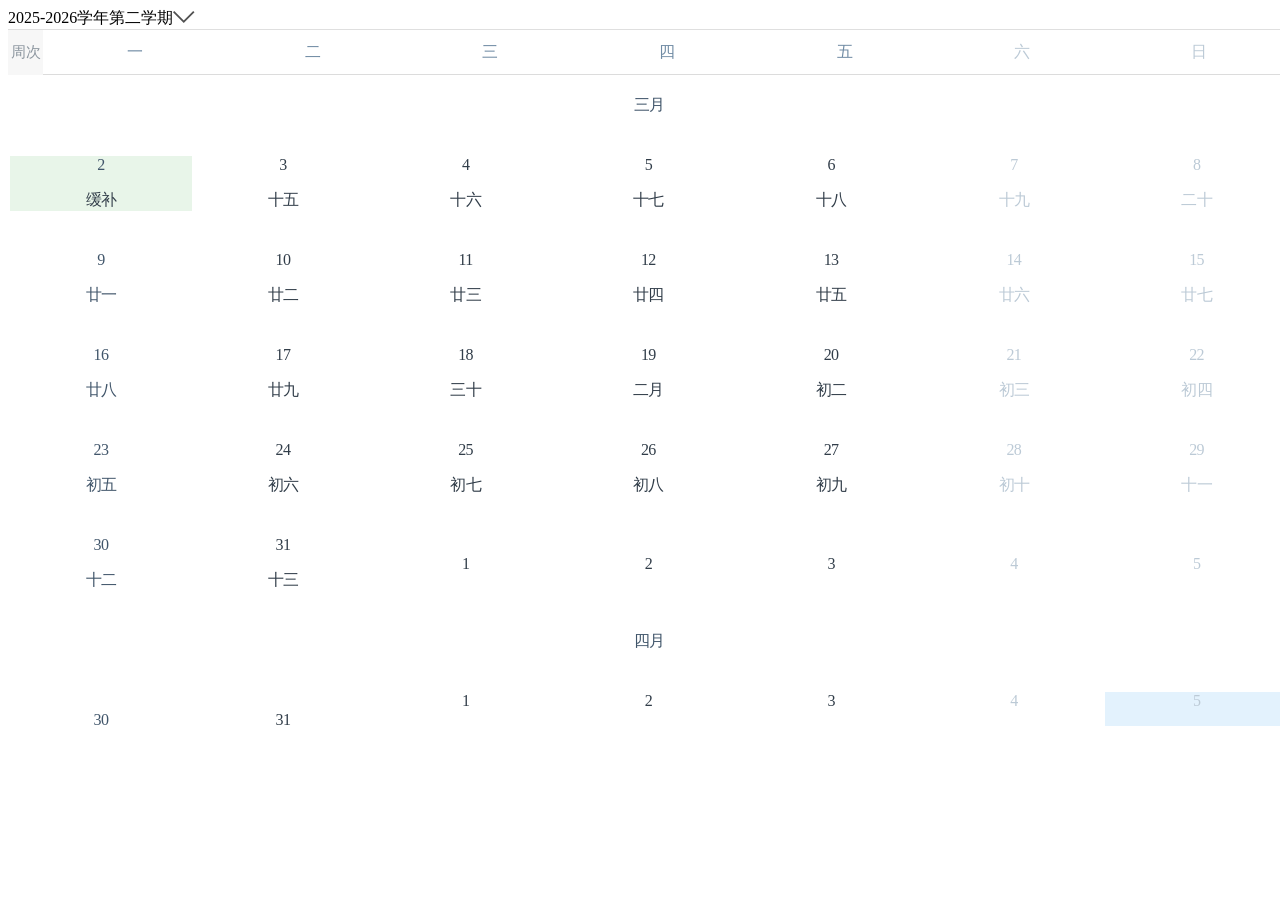
<file: data/归档/期初/校历_decoded.html>
<!DOCTYPE html><html lang="zh"><head><meta http-equiv="Content-Type" content="text/html; charset=UTF-8"><meta http-equiv="X-UA-Compatible" content="IE�ge,chrome=1">

<title>校历</title><meta name="apple-mobile-web-app-capable" content="yes"><meta name="apple-mobile-web-app-status-bar-style" content="black"><meta name="format-detection" content="telephone=no"><meta id="viewport" name="viewport" content="width�vice-width,initial-scale=1,minimum-scale=1,maximum-scale=1,user-scalable=no"><meta name="applicable-device" content="mobile"><link href="https://webvpn.chzu.edu.cn/https/webvpndd02b0485f0a464942d1fc45134ac45b77f7686570cca3a9562f40a1f54cd737/schcalendar/app.0a745447ad5a9a2a3095efedca60783d.css" rel="stylesheet"></head><body><div id="root"><div data-reactroot="" style="height: 100%;"><div class="transitionWrapper"><div style="position: absolute; width: 100%; height: 100%;"><div><div><div></div><div></div><div class="header_fixed"><!-- react-text: 1134 -->2025-2026学年第二学期<!-- /react-text --><span><img src="[data-uri]" class="header_img"></span></div><table cellspacing="0" cellpadding="0" style="width: 100%; border-top: 1px solid rgb(223, 223, 223);"><tbody><tr style="font-family: HelveticaNeueDeskInterface-Regular; font-size: 0.82em; color: rgb(80, 80, 80); text-align: center; background-color: rgb(255, 255, 255);"><td style="height: 45px; width: 42px; font-size: 15px; background-color: rgb(247, 247, 247); color: rgb(139, 149, 158);">周次</td><td style="border-width: 0px 0px 1px; border-style: none none solid; border-color: currentcolor currentcolor rgb(220, 220, 220); border-image: initial; color: rgb(112, 139, 164); font-size: 16px; width: 5px;"></td><td style="border-width: 0px 0px 1px; border-style: none none solid; border-color: currentcolor currentcolor rgb(220, 220, 220); border-image: initial; width: 14.5714em; color: rgb(112, 139, 164); font-size: 16px;">一</td><td style="border-width: 0px 0px 1px; border-style: none none solid; border-color: currentcolor currentcolor rgb(220, 220, 220); border-image: initial; width: 14.5714em; color: rgb(112, 139, 164); font-size: 16px;">二</td><td style="border-width: 0px 0px 1px; border-style: none none solid; border-color: currentcolor currentcolor rgb(220, 220, 220); border-image: initial; width: 14.5714em; color: rgb(112, 139, 164); font-size: 16px;">三</td><td style="border-width: 0px 0px 1px; border-style: none none solid; border-color: currentcolor currentcolor rgb(220, 220, 220); border-image: initial; width: 14.5714em; color: rgb(112, 139, 164); font-size: 16px;">四</td><td style="border-width: 0px 0px 1px; border-style: none none solid; border-color: currentcolor currentcolor rgb(220, 220, 220); border-image: initial; width: 14.5714em; color: rgb(112, 139, 164); font-size: 16px;">五</td><td style="border-width: 0px 0px 1px; border-style: none none solid; border-color: currentcolor currentcolor rgb(220, 220, 220); border-image: initial; width: 14.5714em; color: rgb(188, 202, 214); font-size: 16px;">六</td><td style="border-width: 0px 0px 1px; border-style: none none solid; border-color: currentcolor currentcolor rgb(220, 220, 220); border-image: initial; width: 14.5714em; color: rgb(188, 202, 214); font-size: 16px;">日</td></tr></tbody></table><div style="overflow-x: hidden;"><div class="react-swipeable-view-container" style="flex-direction: row; transition: all; direction: ltr; display: flex; will-change: transform; transform: translate(0%, 0px);"><div aria-hidden="false" data-swipeable="true" style="width: 100%; flex-shrink: 0; overflow: auto;"><div id="scrolldiv" style="height: 651px; overflow: auto;"><table cellspacing="0" cellpadding="0" style="width: 100%;"><tbody><tr style="font-family: HelveticaNeueDeskInterface-Regular; font-size: 16px; color: rgb(80, 80, 80); letter-spacing: -0.68px; text-align: center; border-collapse: separate; border-spacing: 10px;"><td class="nomal_week"><span></span></td><td style="width: 3px; border-width: 0px 0px 1px; border-style: none; border-color: currentcolor currentcolor rgb(220, 220, 220); border-image: initial; color: rgb(112, 139, 164); font-size: 16px; background-color: rgb(255, 255, 255); padding: 4px 0px;"></td><td colspan="7" class="sizeBig" style="width: 14.449em; position: relative; color: rgb(64, 85, 106); border-bottom-style: none; padding: 4px 0px; background: rgb(255, 255, 255);"><div class="classtd" style="background: rgb(255, 255, 255);"><p class="">三月</p><p class="dp2"></p></div></td><!-- react-text: 1164 --><!-- /react-text --><!-- react-text: 1165 --><!-- /react-text --><!-- react-text: 1166 --><!-- /react-text --><!-- react-text: 1167 --><!-- /react-text --><!-- react-text: 1168 --><!-- /react-text --><!-- react-text: 1169 --><!-- /react-text --></tr><tr style="font-family: HelveticaNeueDeskInterface-Regular; font-size: 16px; color: rgb(80, 80, 80); letter-spacing: -0.68px; text-align: center; border-collapse: separate; border-spacing: 10px;"><td class="nomal_week"><span></span></td><td style="width: 3px; border-width: 0px 0px 1px; border-style: none; border-color: currentcolor currentcolor rgb(220, 220, 220); border-image: initial; color: rgb(112, 139, 164); font-size: 16px; background-color: rgb(255, 255, 255); padding: 4px 0px;"></td><td colspan="0" class="sizeSmill" style="width: 14.449em; position: relative; color: rgb(64, 85, 106); border-bottom-style: none; padding: 4px 0px; background: rgb(255, 255, 255);"><div class="colm" style="background: rgb(232, 245, 233);"><p class="dp1">2</p><p class="dp2" style="color: rgb(49, 61, 73);">缓补</p></div></td><td style="width: 14.5714em; border-bottom-style: none; background: rgb(255, 255, 255); padding: 4px 0px; position: relative; color: rgb(49, 61, 73);"><div class="classtd" style="background: rgb(255, 255, 255);"><p class="dp1">3</p><p class="dp2">十五</p></div></td><td style="width: 14.5714em; padding: 4px 0px; position: relative; background: rgb(255, 255, 255); color: rgb(49, 61, 73);"><div class="classtd" style="background: rgb(255, 255, 255);"><p class="dp1">4</p><p class="dp2">十六</p></div></td><td style="width: 14.5714em; padding: 4px 0px; position: relative; background: rgb(255, 255, 255); color: rgb(49, 61, 73);"><div class="classtd" style="background: rgb(255, 255, 255);"><p class="dp1">5</p><p class="dp2">十七</p></div></td><td style="width: 14.5714em; padding: 4px 0px; position: relative; background: rgb(255, 255, 255); color: rgb(49, 61, 73);"><div class="classtd" style="background: rgb(255, 255, 255);"><p class="dp1">6</p><p class="dp2">十八</p></div></td><td style="width: 14.5714em; padding: 4px 0px; position: relative; background: rgb(255, 255, 255); color: rgb(188, 202, 214);"><div class="classtd" style="background: rgb(255, 255, 255);"><p class="dp1">7</p><p class="dp2">十九</p></div></td><td style="width: 14.5714em; padding: 4px 0px; position: relative; background: rgb(255, 255, 255); color: rgb(188, 202, 214);"><div class="classtd" style="background: rgb(255, 255, 255);"><p class="dp1">8</p><p class="dp2">二十</p></div></td></tr><tr style="font-family: HelveticaNeueDeskInterface-Regular; font-size: 16px; color: rgb(80, 80, 80); letter-spacing: -0.68px; text-align: center; border-collapse: separate; border-spacing: 10px;"><td class="nomal_week"><span></span></td><td style="width: 3px; border-width: 0px 0px 1px; border-style: none; border-color: currentcolor currentcolor rgb(220, 220, 220); border-image: initial; color: rgb(112, 139, 164); font-size: 16px; background-color: rgb(255, 255, 255); padding: 4px 0px;"></td><td colspan="0" class="sizeSmill" style="width: 14.449em; position: relative; color: rgb(64, 85, 106); border-bottom-style: none; padding: 4px 0px; background: rgb(255, 255, 255);"><div class="classtd" style="background: rgb(255, 255, 255);"><p class="dp1">9</p><p class="dp2">廿一</p></div></td><td style="width: 14.5714em; border-bottom-style: none; background: rgb(255, 255, 255); padding: 4px 0px; position: relative; color: rgb(49, 61, 73);"><div class="classtd" style="background: rgb(255, 255, 255);"><p class="dp1">10</p><p class="dp2">廿二</p></div></td><td style="width: 14.5714em; padding: 4px 0px; position: relative; background: rgb(255, 255, 255); color: rgb(49, 61, 73);"><div class="classtd" style="background: rgb(255, 255, 255);"><p class="dp1">11</p><p class="dp2">廿三</p></div></td><td style="width: 14.5714em; padding: 4px 0px; position: relative; background: rgb(255, 255, 255); color: rgb(49, 61, 73);"><div class="classtd" style="background: rgb(255, 255, 255);"><p class="dp1">12</p><p class="dp2">廿四</p></div></td><td style="width: 14.5714em; padding: 4px 0px; position: relative; background: rgb(255, 255, 255); color: rgb(49, 61, 73);"><div class="classtd" style="background: rgb(255, 255, 255);"><p class="dp1">13</p><p class="dp2">廿五</p></div></td><td style="width: 14.5714em; padding: 4px 0px; position: relative; background: rgb(255, 255, 255); color: rgb(188, 202, 214);"><div class="classtd" style="background: rgb(255, 255, 255);"><p class="dp1">14</p><p class="dp2">廿六</p></div></td><td style="width: 14.5714em; padding: 4px 0px; position: relative; background: rgb(255, 255, 255); color: rgb(188, 202, 214);"><div class="classtd" style="background: rgb(255, 255, 255);"><p class="dp1">15</p><p class="dp2">廿七</p></div></td></tr><tr style="font-family: HelveticaNeueDeskInterface-Regular; font-size: 16px; color: rgb(80, 80, 80); letter-spacing: -0.68px; text-align: center; border-collapse: separate; border-spacing: 10px;"><td class="nomal_week"><span></span></td><td style="width: 3px; border-width: 0px 0px 1px; border-style: none; border-color: currentcolor currentcolor rgb(220, 220, 220); border-image: initial; color: rgb(112, 139, 164); font-size: 16px; background-color: rgb(255, 255, 255); padding: 4px 0px;"></td><td colspan="0" class="sizeSmill" style="width: 14.449em; position: relative; color: rgb(64, 85, 106); border-bottom-style: none; padding: 4px 0px; background: rgb(255, 255, 255);"><div class="classtd" style="background: rgb(255, 255, 255);"><p class="dp1">16</p><p class="dp2">廿八</p></div></td><td style="width: 14.5714em; border-bottom-style: none; background: rgb(255, 255, 255); padding: 4px 0px; position: relative; color: rgb(49, 61, 73);"><div class="classtd" style="background: rgb(255, 255, 255);"><p class="dp1">17</p><p class="dp2">廿九</p></div></td><td style="width: 14.5714em; padding: 4px 0px; position: relative; background: rgb(255, 255, 255); color: rgb(49, 61, 73);"><div class="classtd" style="background: rgb(255, 255, 255);"><p class="dp1">18</p><p class="dp2">三十</p></div></td><td style="width: 14.5714em; padding: 4px 0px; position: relative; background: rgb(255, 255, 255); color: rgb(49, 61, 73);"><div class="classtd" style="background: rgb(255, 255, 255);"><p class="dp1">19</p><p class="dp2">二月</p></div></td><td style="width: 14.5714em; padding: 4px 0px; position: relative; background: rgb(255, 255, 255); color: rgb(49, 61, 73);"><div class="classtd" style="background: rgb(255, 255, 255);"><p class="dp1">20</p><p class="dp2">初二</p></div></td><td style="width: 14.5714em; padding: 4px 0px; position: relative; background: rgb(255, 255, 255); color: rgb(188, 202, 214);"><div class="classtd" style="background: rgb(255, 255, 255);"><p class="dp1">21</p><p class="dp2">初三</p></div></td><td style="width: 14.5714em; padding: 4px 0px; position: relative; background: rgb(255, 255, 255); color: rgb(188, 202, 214);"><div class="classtd" style="background: rgb(255, 255, 255);"><p class="dp1">22</p><p class="dp2">初四</p></div></td></tr><tr style="font-family: HelveticaNeueDeskInterface-Regular; font-size: 16px; color: rgb(80, 80, 80); letter-spacing: -0.68px; text-align: center; border-collapse: separate; border-spacing: 10px;"><td class="nomal_week"><span></span></td><td style="width: 3px; border-width: 0px 0px 1px; border-style: none; border-color: currentcolor currentcolor rgb(220, 220, 220); border-image: initial; color: rgb(112, 139, 164); font-size: 16px; background-color: rgb(255, 255, 255); padding: 4px 0px;"></td><td colspan="0" class="sizeSmill" style="width: 14.449em; position: relative; color: rgb(64, 85, 106); border-bottom-style: none; padding: 4px 0px; background: rgb(255, 255, 255);"><div class="classtd" style="background: rgb(255, 255, 255);"><p class="dp1">23</p><p class="dp2">初五</p></div></td><td style="width: 14.5714em; border-bottom-style: none; background: rgb(255, 255, 255); padding: 4px 0px; position: relative; color: rgb(49, 61, 73);"><div class="classtd" style="background: rgb(255, 255, 255);"><p class="dp1">24</p><p class="dp2">初六</p></div></td><td style="width: 14.5714em; padding: 4px 0px; position: relative; background: rgb(255, 255, 255); color: rgb(49, 61, 73);"><div class="classtd" style="background: rgb(255, 255, 255);"><p class="dp1">25</p><p class="dp2">初七</p></div></td><td style="width: 14.5714em; padding: 4px 0px; position: relative; background: rgb(255, 255, 255); color: rgb(49, 61, 73);"><div class="classtd" style="background: rgb(255, 255, 255);"><p class="dp1">26</p><p class="dp2">初八</p></div></td><td style="width: 14.5714em; padding: 4px 0px; position: relative; background: rgb(255, 255, 255); color: rgb(49, 61, 73);"><div class="classtd" style="background: rgb(255, 255, 255);"><p class="dp1">27</p><p class="dp2">初九</p></div></td><td style="width: 14.5714em; padding: 4px 0px; position: relative; background: rgb(255, 255, 255); color: rgb(188, 202, 214);"><div class="classtd" style="background: rgb(255, 255, 255);"><p class="dp1">28</p><p class="dp2">初十</p></div></td><td style="width: 14.5714em; padding: 4px 0px; position: relative; background: rgb(255, 255, 255); color: rgb(188, 202, 214);"><div class="classtd" style="background: rgb(255, 255, 255);"><p class="dp1">29</p><p class="dp2">十一</p></div></td></tr><tr style="font-family: HelveticaNeueDeskInterface-Regular; font-size: 16px; color: rgb(80, 80, 80); letter-spacing: -0.68px; text-align: center; border-collapse: separate; border-spacing: 10px;"><td class="nomal_week"><span></span></td><td style="width: 3px; border-width: 0px 0px 1px; border-style: none; border-color: currentcolor currentcolor rgb(220, 220, 220); border-image: initial; color: rgb(112, 139, 164); font-size: 16px; background-color: rgb(255, 255, 255); padding: 4px 0px;"></td><td colspan="0" class="sizeSmill" style="width: 14.449em; position: relative; color: rgb(64, 85, 106); border-bottom-style: none; padding: 4px 0px; background: rgb(255, 255, 255);"><div class="classtd" style="background: rgb(255, 255, 255);"><p class="dp1">30</p><p class="dp2">十二</p></div></td><td style="width: 14.5714em; border-bottom-style: none; background: rgb(255, 255, 255); padding: 4px 0px; position: relative; color: rgb(49, 61, 73);"><div class="classtd" style="background: rgb(255, 255, 255);"><p class="dp1">31</p><p class="dp2">十三</p></div></td><td style="width: 14.5714em; padding: 4px 0px; position: relative; background: rgb(255, 255, 255); color: rgb(49, 61, 73);"><div class="colm_1" style="background: rgb(255, 255, 255);"><p class="dp1">1</p><p class="dp2"></p></div></td><td style="width: 14.5714em; padding: 4px 0px; position: relative; background: rgb(255, 255, 255); color: rgb(49, 61, 73);"><div class="colm_1" style="background: rgb(255, 255, 255);"><p class="dp1">2</p><p class="dp2"></p></div></td><td style="width: 14.5714em; padding: 4px 0px; position: relative; background: rgb(255, 255, 255); color: rgb(49, 61, 73);"><div class="colm_1" style="background: rgb(255, 255, 255);"><p class="dp1">3</p><p class="dp2"></p></div></td><td style="width: 14.5714em; padding: 4px 0px; position: relative; background: rgb(255, 255, 255); color: rgb(188, 202, 214);"><div class="colm_1" style="background: rgb(255, 255, 255);"><p class="dp1">4</p><p class="dp2"></p></div></td><td style="width: 14.5714em; padding: 4px 0px; position: relative; background: rgb(255, 255, 255); color: rgb(188, 202, 214);"><div class="colm_1" style="background: rgb(255, 255, 255);"><p class="dp1">5</p><p class="dp2"></p></div></td></tr></tbody></table><table cellspacing="0" cellpadding="0" style="width: 100%;"><tbody><tr style="font-family: HelveticaNeueDeskInterface-Regular; font-size: 16px; color: rgb(80, 80, 80); letter-spacing: -0.68px; text-align: center; border-collapse: separate; border-spacing: 10px;"><td class="nomal_week"><span></span></td><td style="width: 3px; border-width: 0px 0px 1px; border-style: none; border-color: currentcolor currentcolor rgb(220, 220, 220); border-image: initial; color: rgb(112, 139, 164); font-size: 16px; background-color: rgb(255, 255, 255); padding: 4px 0px;"></td><td colspan="7" class="sizeBig" style="width: 14.449em; position: relative; color: rgb(64, 85, 106); border-bottom-style: none; padding: 4px 0px; background: rgb(255, 255, 255);"><div class="classtd" style="background: rgb(255, 255, 255);"><p class="">四月</p><p class="dp2"></p></div></td><!-- react-text: 1340 --><!-- /react-text --><!-- react-text: 1341 --><!-- /react-text --><!-- react-text: 1342 --><!-- /react-text --><!-- react-text: 1343 --><!-- /react-text --><!-- react-text: 1344 --><!-- /react-text --><!-- react-text: 1345 --><!-- /react-text --></tr><tr style="font-family: HelveticaNeueDeskInterface-Regular; font-size: 16px; color: rgb(80, 80, 80); letter-spacing: -0.68px; text-align: center; border-collapse: separate; border-spacing: 10px;"><td class="nomal_week"><span></span></td><td style="width: 3px; border-width: 0px 0px 1px; border-style: none; border-color: currentcolor currentcolor rgb(220, 220, 220); border-image: initial; color: rgb(112, 139, 164); font-size: 16px; background-color: rgb(255, 255, 255); padding: 4px 0px;"></td><td colspan="0" class="sizeSmill" style="width: 14.449em; position: relative; color: rgb(64, 85, 106); border-bottom-style: none; padding: 4px 0px; background: rgb(255, 255, 255);"><div class="colm_1" style="background: rgb(255, 255, 255);"><p class="dp1">30</p><p class="dp2"></p></div></td><td style="width: 14.5714em; border-bottom-style: none; background: rgb(255, 255, 255); padding: 4px 0px; position: relative; color: rgb(49, 61, 73);"><div class="colm_1" style="background: rgb(255, 255, 255);"><p class="dp1">31</p><p class="dp2"></p></div></td><td style="width: 14.5714em; padding: 4px 0px; position: relative; background: rgb(255, 255, 255); color: rgb(49, 61, 73);"><div class="classtd" style="background: rgb(255, 255, 255);"><p class="dp1">1</p><p class="dp2">十四</p></div></td><td style="width: 14.5714em; padding: 4px 0px; position: relative; background: rgb(255, 255, 255); color: rgb(49, 61, 73);"><div class="classtd" style="background: rgb(255, 255, 255);"><p class="dp1">2</p><p class="dp2">十五</p></div></td><td style="width: 14.5714em; padding: 4px 0px; position: relative; background: rgb(255, 255, 255); color: rgb(49, 61, 73);"><div class="classtd" style="background: rgb(255, 255, 255);"><p class="dp1">3</p><p class="dp2">十六</p></div></td><td style="width: 14.5714em; padding: 4px 0px; position: relative; background: rgb(255, 255, 255); color: rgb(188, 202, 214);"><div class="classtd" style="background: rgb(255, 255, 255);"><p class="dp1">4</p><p class="dp2">十七</p></div></td><td style="width: 14.5714em; padding: 4px 0px; position: relative; background: rgb(255, 255, 255); color: rgb(188, 202, 214);"><div class="colm" style="background: rgb(227, 242, 253);"><p class="dp1">5</p><p class="dp2" style="color: rgb(49, 61, 73);">清明</p></div></td></tr><tr style="font-family: HelveticaNeueDeskInterface-Regular; font-size: 16px; color: rgb(80, 80, 80); letter-spacing: -0.68px; text-align: center; border-collapse: separate; border-spacing: 10px;"><td class="nomal_week"><span></span></td><td style="width: 3px; border-width: 0px 0px 1px; border-style: none; border-color: currentcolor currentcolor rgb(220, 220, 220); border-image: initial; color: rgb(112, 139, 164); font-size: 16px; background-color: rgb(255, 255, 255); padding: 4px 0px;"></td><td colspan="0" class="sizeSmill" style="width: 14.449em; position: relative; color: rgb(64, 85, 106); border-bottom-style: none; padding: 4px 0px; background: rgb(255, 255, 255);"><div class="classtd" style="background: rgb(255, 255, 255);"><p class="dp1">6</p><p class="dp2">十九</p></div></td><td style="width: 14.5714em; border-bottom-style: none; background: rgb(255, 255, 255); padding: 4px 0px; position: relative; color: rgb(49, 61, 73);"><div class="classtd" style="background: rgb(255, 255, 255);"><p class="dp1">7</p><p class="dp2">二十</p></div></td><td style="width: 14.5714em; padding: 4px 0px; position: relative; background: rgb(255, 255, 255); color: rgb(49, 61, 73);"><div class="classtd" style="background: rgb(255, 255, 255);"><p class="dp1">8</p><p class="dp2">廿一</p></div></td><td style="width: 14.5714em; padding: 4px 0px; position: relative; background: rgb(255, 255, 255); color: rgb(49, 61, 73);"><div class="classtd" style="background: rgb(255, 255, 255);"><p class="dp1">9</p><p class="dp2">廿二</p></div></td><td style="width: 14.5714em; padding: 4px 0px; position: relative; background: rgb(255, 255, 255); color: rgb(49, 61, 73);"><div class="classtd" style="background: rgb(255, 255, 255);"><p class="dp1">10</p><p class="dp2">廿三</p></div></td><td style="width: 14.5714em; padding: 4px 0px; position: relative; background: rgb(255, 255, 255); color: rgb(188, 202, 214);"><div class="classtd" style="background: rgb(255, 255, 255);"><p class="dp1">11</p><p class="dp2">廿四</p></div></td><td style="width: 14.5714em; padding: 4px 0px; position: relative; background: rgb(255, 255, 255); color: rgb(188, 202, 214);"><div class="classtd" style="background: rgb(255, 255, 255);"><p class="dp1">12</p><p class="dp2">廿五</p></div></td></tr><tr style="font-family: HelveticaNeueDeskInterface-Regular; font-size: 16px; color: rgb(80, 80, 80); letter-spacing: -0.68px; text-align: center; border-collapse: separate; border-spacing: 10px;"><td class="nomal_week"><span></span></td><td style="width: 3px; border-width: 0px 0px 1px; border-style: none; border-color: currentcolor currentcolor rgb(220, 220, 220); border-image: initial; color: rgb(112, 139, 164); font-size: 16px; background-color: rgb(255, 255, 255); padding: 4px 0px;"></td><td colspan="0" class="sizeSmill" style="width: 14.449em; position: relative; color: rgb(64, 85, 106); border-bottom-style: none; padding: 4px 0px; background: rgb(255, 255, 255);"><div class="classtd" style="background: rgb(255, 255, 255);"><p class="dp1">13</p><p class="dp2">廿六</p></div></td><td style="width: 14.5714em; border-bottom-style: none; background: rgb(255, 255, 255); padding: 4px 0px; position: relative; color: rgb(49, 61, 73);"><div class="classtd" style="background: rgb(255, 255, 255);"><p class="dp1">14</p><p class="dp2">廿七</p></div></td><td style="width: 14.5714em; padding: 4px 0px; position: relative; background: rgb(255, 255, 255); color: rgb(49, 61, 73);"><div class="classtd" style="background: rgb(255, 255, 255);"><p class="dp1">15</p><p class="dp2">廿八</p></div></td><td style="width: 14.5714em; padding: 4px 0px; position: relative; background: rgb(255, 255, 255); color: rgb(49, 61, 73);"><div class="classtd" style="background: rgb(255, 255, 255);"><p class="dp1">16</p><p class="dp2">廿九</p></div></td><td style="width: 14.5714em; padding: 4px 0px; position: relative; background: rgb(255, 255, 255); color: rgb(49, 61, 73);"><div class="classtd" style="background: rgb(255, 255, 255);"><p class="dp1">17</p><p class="dp2">三月</p></div></td><td style="width: 14.5714em; padding: 4px 0px; position: relative; background: rgb(255, 255, 255); color: rgb(188, 202, 214);"><div class="classtd" style="background: rgb(255, 255, 255);"><p class="dp1">18</p><p class="dp2">初二</p></div></td><td style="width: 14.5714em; padding: 4px 0px; position: relative; background: rgb(255, 255, 255); color: rgb(188, 202, 214);"><div class="classtd" style="background: rgb(255, 255, 255);"><p class="dp1">19</p><p class="dp2">初三</p></div></td></tr><tr style="font-family: HelveticaNeueDeskInterface-Regular; font-size: 16px; color: rgb(80, 80, 80); letter-spacing: -0.68px; text-align: center; border-collapse: separate; border-spacing: 10px;"><td class="nomal_week"><span></span></td><td style="width: 3px; border-width: 0px 0px 1px; border-style: none; border-color: currentcolor currentcolor rgb(220, 220, 220); border-image: initial; color: rgb(112, 139, 164); font-size: 16px; background-color: rgb(255, 255, 255); padding: 4px 0px;"></td><td colspan="0" class="sizeSmill" style="width: 14.449em; position: relative; color: rgb(64, 85, 106); border-bottom-style: none; padding: 4px 0px; background: rgb(255, 255, 255);"><div class="classtd" style="background: rgb(255, 255, 255);"><p class="dp1">20</p><p class="dp2">初四</p></div></td><td style="width: 14.5714em; border-bottom-style: none; background: rgb(255, 255, 255); padding: 4px 0px; position: relative; color: rgb(49, 61, 73);"><div class="classtd" style="background: rgb(255, 255, 255);"><p class="dp1">21</p><p class="dp2">初五</p></div></td><td style="width: 14.5714em; padding: 4px 0px; position: relative; background: rgb(255, 255, 255); color: rgb(49, 61, 73);"><div class="classtd" style="background: rgb(255, 255, 255);"><p class="dp1">22</p><p class="dp2">初六</p></div></td><td style="width: 14.5714em; padding: 4px 0px; position: relative; background: rgb(255, 255, 255); color: rgb(49, 61, 73);"><div class="classtd" style="background: rgb(255, 255, 255);"><p class="dp1">23</p><p class="dp2">初七</p></div></td><td style="width: 14.5714em; padding: 4px 0px; position: relative; background: rgb(255, 255, 255); color: rgb(49, 61, 73);"><div class="classtd" style="background: rgb(255, 255, 255);"><p class="dp1">24</p><p class="dp2">初八</p></div></td><td style="width: 14.5714em; padding: 4px 0px; position: relative; background: rgb(255, 255, 255); color: rgb(188, 202, 214);"><div class="classtd" style="background: rgb(255, 255, 255);"><p class="dp1">25</p><p class="dp2">初九</p></div></td><td style="width: 14.5714em; padding: 4px 0px; position: relative; background: rgb(255, 255, 255); color: rgb(188, 202, 214);"><div class="classtd" style="background: rgb(255, 255, 255);"><p class="dp1">26</p><p class="dp2">初十</p></div></td></tr><tr style="font-family: HelveticaNeueDeskInterface-Regular; font-size: 16px; color: rgb(80, 80, 80); letter-spacing: -0.68px; text-align: center; border-collapse: separate; border-spacing: 10px;"><td class="nomal_week"><span></span></td><td style="width: 3px; border-width: 0px 0px 1px; border-style: none; border-color: currentcolor currentcolor rgb(220, 220, 220); border-image: initial; color: rgb(112, 139, 164); font-size: 16px; background-color: rgb(255, 255, 255); padding: 4px 0px;"></td><td colspan="0" class="sizeSmill" style="width: 14.449em; position: relative; color: rgb(64, 85, 106); border-bottom-style: none; padding: 4px 0px; background: rgb(255, 255, 255);"><div class="classtd" style="background: rgb(255, 255, 255);"><p class="dp1">27</p><p class="dp2">十一</p></div></td><td style="width: 14.5714em; border-bottom-style: none; background: rgb(255, 255, 255); padding: 4px 0px; position: relative; color: rgb(49, 61, 73);"><div class="classtd" style="background: rgb(255, 255, 255);"><p class="dp1">28</p><p class="dp2">十二</p></div></td><td style="width: 14.5714em; padding: 4px 0px; position: relative; background: rgb(255, 255, 255); color: rgb(49, 61, 73);"><div class="classtd" style="background: rgb(255, 255, 255);"><p class="dp1">29</p><p class="dp2">十三</p></div></td><td style="width: 14.5714em; padding: 4px 0px; position: relative; background: rgb(255, 255, 255); color: rgb(49, 61, 73);"><div class="classtd" style="background: rgb(255, 255, 255);"><p class="dp1">30</p><p class="dp2">十四</p></div></td><td style="width: 14.5714em; padding: 4px 0px; position: relative; background: rgb(255, 255, 255); color: rgb(49, 61, 73);"><div class="colm_1" style="background: rgb(255, 255, 255);"><p class="dp1">1</p><p class="dp2"></p></div></td><td style="width: 14.5714em; padding: 4px 0px; position: relative; background: rgb(255, 255, 255); color: rgb(188, 202, 214);"><div class="colm_1" style="background: rgb(255, 255, 255);"><p class="dp1">2</p><p class="dp2"></p></div></td><td style="width: 14.5714em; padding: 4px 0px; position: relative; background: rgb(255, 255, 255); color: rgb(188, 202, 214);"><div class="colm_1" style="background: rgb(255, 255, 255);"><p class="dp1">3</p><p class="dp2"></p></div></td></tr></tbody></table><table cellspacing="0" cellpadding="0" style="width: 100%;"><tbody><tr style="font-family: HelveticaNeueDeskInterface-Regular; font-size: 16px; color: rgb(80, 80, 80); letter-spacing: -0.68px; text-align: center; border-collapse: separate; border-spacing: 10px;"><td class="nomal_week"><span></span></td><td style="width: 3px; border-width: 0px 0px 1px; border-style: none; border-color: currentcolor currentcolor rgb(220, 220, 220); border-image: initial; color: rgb(112, 139, 164); font-size: 16px; background-color: rgb(255, 255, 255); padding: 4px 0px;"></td><td colspan="7" class="sizeBig" style="width: 14.449em; position: relative; color: rgb(64, 85, 106); border-bottom-style: none; padding: 4px 0px; background: rgb(255, 255, 255);"><div class="classtd" style="background: rgb(255, 255, 255);"><p class="">五月</p><p class="dp2"></p></div></td><!-- react-text: 1516 --><!-- /react-text --><!-- react-text: 1517 --><!-- /react-text --><!-- react-text: 1518 --><!-- /react-text --><!-- react-text: 1519 --><!-- /react-text --><!-- react-text: 1520 --><!-- /react-text --><!-- react-text: 1521 --><!-- /react-text --></tr><tr style="font-family: HelveticaNeueDeskInterface-Regular; font-size: 16px; color: rgb(80, 80, 80); letter-spacing: -0.68px; text-align: center; border-collapse: separate; border-spacing: 10px;"><td class="nomal_week"><span>1</span></td><td style="width: 3px; border-width: 0px 0px 1px; border-style: none; border-color: currentcolor currentcolor rgb(220, 220, 220); border-image: initial; color: rgb(112, 139, 164); font-size: 16px; background-color: rgb(255, 255, 255); padding: 4px 0px;"></td><td colspan="0" class="sizeSmill" style="width: 14.449em; position: relative; color: rgb(64, 85, 106); border-bottom-style: none; padding: 4px 0px; background: rgb(255, 255, 255);"><div class="colm_1" style="background: rgb(255, 255, 255);"><p class="dp1">27</p><p class="dp2"></p></div></td><td style="width: 14.5714em; border-bottom-style: none; background: rgb(255, 255, 255); padding: 4px 0px; position: relative; color: rgb(49, 61, 73);"><div class="colm_1" style="background: rgb(255, 255, 255);"><p class="dp1">28</p><p class="dp2"></p></div></td><td style="width: 14.5714em; padding: 4px 0px; position: relative; background: rgb(255, 255, 255); color: rgb(49, 61, 73);"><div class="colm_1" style="background: rgb(255, 255, 255);"><p class="dp1">29</p><p class="dp2"></p></div></td><td style="width: 14.5714em; padding: 4px 0px; position: relative; background: rgb(255, 255, 255); color: rgb(49, 61, 73);"><div class="colm_1" style="background: rgb(255, 255, 255);"><p class="dp1">30</p><p class="dp2"></p></div></td><td style="width: 14.5714em; padding: 4px 0px; position: relative; background: rgb(255, 255, 255); color: rgb(49, 61, 73);"><div class="colm" style="background: rgb(227, 242, 253);"><p class="dp1">1</p><p class="dp2" style="color: rgb(49, 61, 73);">劳动</p></div></td><td style="width: 14.5714em; padding: 4px 0px; position: relative; background: rgb(255, 255, 255); color: rgb(188, 202, 214);"><div class="classtd" style="background: rgb(255, 255, 255);"><p class="dp1">2</p><p class="dp2">十六</p></div></td><td style="width: 14.5714em; padding: 4px 0px; position: relative; background: rgb(255, 255, 255); color: rgb(188, 202, 214);"><div class="classtd" style="background: rgb(255, 255, 255);"><p class="dp1">3</p><p class="dp2">十七</p></div></td></tr><tr style="font-family: HelveticaNeueDeskInterface-Regular; font-size: 16px; color: rgb(80, 80, 80); letter-spacing: -0.68px; text-align: center; border-collapse: separate; border-spacing: 10px;"><td class="nomal_week"><span>2</span></td><td style="width: 3px; border-width: 0px 0px 1px; border-style: none; border-color: currentcolor currentcolor rgb(220, 220, 220); border-image: initial; color: rgb(112, 139, 164); font-size: 16px; background-color: rgb(255, 255, 255); padding: 4px 0px;"></td><td colspan="0" class="sizeSmill" style="width: 14.449em; position: relative; color: rgb(64, 85, 106); border-bottom-style: none; padding: 4px 0px; background: rgb(255, 255, 255);"><div class="classtd" style="background: rgb(255, 255, 255);"><p class="dp1">4</p><p class="dp2">十八</p></div></td><td style="width: 14.5714em; border-bottom-style: none; background: rgb(255, 255, 255); padding: 4px 0px; position: relative; color: rgb(49, 61, 73);"><div class="classtd" style="background: rgb(255, 255, 255);"><p class="dp1">5</p><p class="dp2">十九</p></div></td><td style="width: 14.5714em; padding: 4px 0px; position: relative; background: rgb(255, 255, 255); color: rgb(49, 61, 73);"><div class="classtd" style="background: rgb(255, 255, 255);"><p class="dp1">6</p><p class="dp2">二十</p></div></td><td style="width: 14.5714em; padding: 4px 0px; position: relative; background: rgb(255, 255, 255); color: rgb(49, 61, 73);"><div class="classtd" style="background: rgb(255, 255, 255);"><p class="dp1">7</p><p class="dp2">廿一</p></div></td><td style="width: 14.5714em; padding: 4px 0px; position: relative; background: rgb(255, 255, 255); color: rgb(49, 61, 73);"><div class="classtd" style="background: rgb(255, 255, 255);"><p class="dp1">8</p><p class="dp2">廿二</p></div></td><td style="width: 14.5714em; padding: 4px 0px; position: relative; background: rgb(255, 255, 255); color: rgb(188, 202, 214);"><div class="classtd" style="background: rgb(255, 255, 255);"><p class="dp1">9</p><p class="dp2">廿三</p></div></td><td style="width: 14.5714em; padding: 4px 0px; position: relative; background: rgb(255, 255, 255); color: rgb(188, 202, 214);"><div class="classtd" style="background: rgb(255, 255, 255);"><p class="dp1">10</p><p class="dp2">廿四</p></div></td></tr><tr style="font-family: HelveticaNeueDeskInterface-Regular; font-size: 16px; color: rgb(80, 80, 80); letter-spacing: -0.68px; text-align: center; border-collapse: separate; border-spacing: 10px;"><td class="nomal_week"><span>3</span></td><td style="width: 3px; border-width: 0px 0px 1px; border-style: none; border-color: currentcolor currentcolor rgb(220, 220, 220); border-image: initial; color: rgb(112, 139, 164); font-size: 16px; background-color: rgb(255, 255, 255); padding: 4px 0px;"></td><td colspan="0" class="sizeSmill" style="width: 14.449em; position: relative; color: rgb(64, 85, 106); border-bottom-style: none; padding: 4px 0px; background: rgb(255, 255, 255);"><div class="classtd" style="background: rgb(255, 255, 255);"><p class="dp1">11</p><p class="dp2">廿五</p></div></td><td style="width: 14.5714em; border-bottom-style: none; background: rgb(255, 255, 255); padding: 4px 0px; position: relative; color: rgb(49, 61, 73);"><div class="classtd" style="background: rgb(255, 255, 255);"><p class="dp1">12</p><p class="dp2">廿六</p></div></td><td style="width: 14.5714em; padding: 4px 0px; position: relative; background: rgb(255, 255, 255); color: rgb(49, 61, 73);"><div class="classtd" style="background: rgb(255, 255, 255);"><p class="dp1">13</p><p class="dp2">廿七</p></div></td><td style="width: 14.5714em; padding: 4px 0px; position: relative; background: rgb(255, 255, 255); color: rgb(49, 61, 73);"><div class="classtd" style="background: rgb(255, 255, 255);"><p class="dp1">14</p><p class="dp2">廿八</p></div></td><td style="width: 14.5714em; padding: 4px 0px; position: relative; background: rgb(255, 255, 255); color: rgb(49, 61, 73);"><div class="classtd" style="background: rgb(255, 255, 255);"><p class="dp1">15</p><p class="dp2">廿九</p></div></td><td style="width: 14.5714em; padding: 4px 0px; position: relative; background: rgb(255, 255, 255); color: rgb(188, 202, 214);"><div class="classtd" style="background: rgb(255, 255, 255);"><p class="dp1">16</p><p class="dp2">三十</p></div></td><td style="width: 14.5714em; padding: 4px 0px; position: relative; background: rgb(255, 255, 255); color: rgb(188, 202, 214);"><div class="classtd" style="background: rgb(255, 255, 255);"><p class="dp1">17</p><p class="dp2">四月</p></div></td></tr><tr style="font-family: HelveticaNeueDeskInterface-Regular; font-size: 16px; color: rgb(80, 80, 80); letter-spacing: -0.68px; text-align: center; border-collapse: separate; border-spacing: 10px;"><td class="nomal_week"><span>4</span></td><td style="width: 3px; border-width: 0px 0px 1px; border-style: none; border-color: currentcolor currentcolor rgb(220, 220, 220); border-image: initial; color: rgb(112, 139, 164); font-size: 16px; background-color: rgb(255, 255, 255); padding: 4px 0px;"></td><td colspan="0" class="sizeSmill" style="width: 14.449em; position: relative; color: rgb(64, 85, 106); border-bottom-style: none; padding: 4px 0px; background: rgb(255, 255, 255);"><div class="classtd" style="background: rgb(255, 255, 255);"><p class="dp1">18</p><p class="dp2">初二</p></div></td><td style="width: 14.5714em; border-bottom-style: none; background: rgb(255, 255, 255); padding: 4px 0px; position: relative; color: rgb(49, 61, 73);"><div class="classtd" style="background: rgb(255, 255, 255);"><p class="dp1">19</p><p class="dp2">初三</p></div></td><td style="width: 14.5714em; padding: 4px 0px; position: relative; background: rgb(255, 255, 255); color: rgb(49, 61, 73);"><div class="classtd" style="background: rgb(255, 255, 255);"><p class="dp1">20</p><p class="dp2">初四</p></div></td><td style="width: 14.5714em; padding: 4px 0px; position: relative; background: rgb(255, 255, 255); color: rgb(49, 61, 73);"><div class="classtd" style="background: rgb(255, 255, 255);"><p class="dp1">21</p><p class="dp2">初五</p></div></td><td style="width: 14.5714em; padding: 4px 0px; position: relative; background: rgb(255, 255, 255); color: rgb(49, 61, 73);"><div class="classtd" style="background: rgb(255, 255, 255);"><p class="dp1">22</p><p class="dp2">初六</p></div></td><td style="width: 14.5714em; padding: 4px 0px; position: relative; background: rgb(255, 255, 255); color: rgb(188, 202, 214);"><div class="classtd" style="background: rgb(255, 255, 255);"><p class="dp1">23</p><p class="dp2">初七</p></div></td><td style="width: 14.5714em; padding: 4px 0px; position: relative; background: rgb(255, 255, 255); color: rgb(188, 202, 214);"><div class="classtd" style="background: rgb(255, 255, 255);"><p class="dp1">24</p><p class="dp2">初八</p></div></td></tr><tr style="font-family: HelveticaNeueDeskInterface-Regular; font-size: 16px; color: rgb(80, 80, 80); letter-spacing: -0.68px; text-align: center; border-collapse: separate; border-spacing: 10px;"><td class="nomal_week"><span class="now_week">5</span></td><td style="width: 3px; border-width: 0px 0px 1px; border-style: none; border-color: currentcolor currentcolor rgb(220, 220, 220); border-image: initial; color: rgb(112, 139, 164); font-size: 16px; background-color: rgb(255, 255, 255); padding: 4px 0px;"></td><td colspan="0" class="sizeSmill" style="width: 14.449em; position: relative; color: rgb(64, 85, 106); border-bottom-style: none; padding: 4px 0px; background: rgb(255, 255, 255);"><div class="classtd" style="background: rgb(255, 255, 255);"><p class="dp1">25</p><p class="dp2">初九</p></div></td><td style="width: 14.5714em; border-bottom-style: none; background: rgb(255, 255, 255); padding: 4px 0px; position: relative; color: rgb(49, 61, 73);"><div class="classtd" style="background: rgb(255, 255, 255);"><p class="dp1">26</p><p class="dp2">初十</p></div></td><td style="width: 14.5714em; padding: 4px 0px; position: relative; background: rgb(255, 255, 255); color: rgb(49, 61, 73);"><div name="Ele2" id="Ele2"><div class="class_now class_now" style="background: rgb(255, 255, 255);"><p class="dp1">27</p><p class="dp2" style="color: rgb(255, 255, 255);">十一</p></div></div></td><td style="width: 14.5714em; padding: 4px 0px; position: relative; background: rgb(255, 255, 255); color: rgb(49, 61, 73);"><div class="classtd" style="background: rgb(255, 255, 255);"><p class="dp1">28</p><p class="dp2">十二</p></div></td><td style="width: 14.5714em; padding: 4px 0px; position: relative; background: rgb(255, 255, 255); color: rgb(49, 61, 73);"><div class="classtd" style="background: rgb(255, 255, 255);"><p class="dp1">29</p><p class="dp2">十三</p></div></td><td style="width: 14.5714em; padding: 4px 0px; position: relative; background: rgb(255, 255, 255); color: rgb(188, 202, 214);"><div class="classtd" style="background: rgb(255, 255, 255);"><p class="dp1">30</p><p class="dp2">十四</p></div></td><td style="width: 14.5714em; padding: 4px 0px; position: relative; background: rgb(255, 255, 255); color: rgb(188, 202, 214);"><div class="classtd" style="background: rgb(255, 255, 255);"><p class="dp1">31</p><p class="dp2">十五</p></div></td></tr></tbody></table><table cellspacing="0" cellpadding="0" style="width: 100%;"><tbody><tr style="font-family: HelveticaNeueDeskInterface-Regular; font-size: 16px; color: rgb(80, 80, 80); letter-spacing: -0.68px; text-align: center; border-collapse: separate; border-spacing: 10px;"><td class="nomal_week"><span></span></td><td style="width: 3px; border-width: 0px 0px 1px; border-style: none; border-color: currentcolor currentcolor rgb(220, 220, 220); border-image: initial; color: rgb(112, 139, 164); font-size: 16px; background-color: rgb(255, 255, 255); padding: 4px 0px;"></td><td colspan="7" class="sizeBig" style="width: 14.449em; position: relative; color: rgb(64, 85, 106); border-bottom-style: none; padding: 4px 0px; background: rgb(255, 255, 255);"><div class="classtd" style="background: rgb(255, 255, 255);"><p class="">六月</p><p class="dp2"></p></div></td><!-- react-text: 1693 --><!-- /react-text --><!-- react-text: 1694 --><!-- /react-text --><!-- react-text: 1695 --><!-- /react-text --><!-- react-text: 1696 --><!-- /react-text --><!-- react-text: 1697 --><!-- /react-text --><!-- react-text: 1698 --><!-- /react-text --></tr><tr style="font-family: HelveticaNeueDeskInterface-Regular; font-size: 16px; color: rgb(80, 80, 80); letter-spacing: -0.68px; text-align: center; border-collapse: separate; border-spacing: 10px;"><td class="nomal_week"><span>6</span></td><td style="width: 3px; border-width: 0px 0px 1px; border-style: none; border-color: currentcolor currentcolor rgb(220, 220, 220); border-image: initial; color: rgb(112, 139, 164); font-size: 16px; background-color: rgb(255, 255, 255); padding: 4px 0px;"></td><td colspan="0" class="sizeSmill" style="width: 14.449em; position: relative; color: rgb(64, 85, 106); border-bottom-style: none; padding: 4px 0px; background: rgb(255, 255, 255);"><div class="classtd" style="background: rgb(255, 255, 255);"><p class="dp1">1</p><p class="dp2">十六</p></div></td><td style="width: 14.5714em; border-bottom-style: none; background: rgb(255, 255, 255); padding: 4px 0px; position: relative; color: rgb(49, 61, 73);"><div class="classtd" style="background: rgb(255, 255, 255);"><p class="dp1">2</p><p class="dp2">十七</p></div></td><td style="width: 14.5714em; padding: 4px 0px; position: relative; background: rgb(255, 255, 255); color: rgb(49, 61, 73);"><div class="classtd" style="background: rgb(255, 255, 255);"><p class="dp1">3</p><p class="dp2">十八</p></div></td><td style="width: 14.5714em; padding: 4px 0px; position: relative; background: rgb(255, 255, 255); color: rgb(49, 61, 73);"><div class="classtd" style="background: rgb(255, 255, 255);"><p class="dp1">4</p><p class="dp2">十九</p></div></td><td style="width: 14.5714em; padding: 4px 0px; position: relative; background: rgb(255, 255, 255); color: rgb(49, 61, 73);"><div class="classtd" style="background: rgb(255, 255, 255);"><p class="dp1">5</p><p class="dp2">二十</p></div></td><td style="width: 14.5714em; padding: 4px 0px; position: relative; background: rgb(255, 255, 255); color: rgb(188, 202, 214);"><div class="classtd" style="background: rgb(255, 255, 255);"><p class="dp1">6</p><p class="dp2">廿一</p></div></td><td style="width: 14.5714em; padding: 4px 0px; position: relative; background: rgb(255, 255, 255); color: rgb(188, 202, 214);"><div class="classtd" style="background: rgb(255, 255, 255);"><p class="dp1">7</p><p class="dp2">廿二</p></div></td></tr><tr style="font-family: HelveticaNeueDeskInterface-Regular; font-size: 16px; color: rgb(80, 80, 80); letter-spacing: -0.68px; text-align: center; border-collapse: separate; border-spacing: 10px;"><td class="nomal_week"><span>7</span></td><td style="width: 3px; border-width: 0px 0px 1px; border-style: none; border-color: currentcolor currentcolor rgb(220, 220, 220); border-image: initial; color: rgb(112, 139, 164); font-size: 16px; background-color: rgb(255, 255, 255); padding: 4px 0px;"></td><td colspan="0" class="sizeSmill" style="width: 14.449em; position: relative; color: rgb(64, 85, 106); border-bottom-style: none; padding: 4px 0px; background: rgb(255, 255, 255);"><div class="classtd" style="background: rgb(255, 255, 255);"><p class="dp1">8</p><p class="dp2">廿三</p></div></td><td style="width: 14.5714em; border-bottom-style: none; background: rgb(255, 255, 255); padding: 4px 0px; position: relative; color: rgb(49, 61, 73);"><div class="classtd" style="background: rgb(255, 255, 255);"><p class="dp1">9</p><p class="dp2">廿四</p></div></td><td style="width: 14.5714em; padding: 4px 0px; position: relative; background: rgb(255, 255, 255); color: rgb(49, 61, 73);"><div class="classtd" style="background: rgb(255, 255, 255);"><p class="dp1">10</p><p class="dp2">廿五</p></div></td><td style="width: 14.5714em; padding: 4px 0px; position: relative; background: rgb(255, 255, 255); color: rgb(49, 61, 73);"><div class="classtd" style="background: rgb(255, 255, 255);"><p class="dp1">11</p><p class="dp2">廿六</p></div></td><td style="width: 14.5714em; padding: 4px 0px; position: relative; background: rgb(255, 255, 255); color: rgb(49, 61, 73);"><div class="classtd" style="background: rgb(255, 255, 255);"><p class="dp1">12</p><p class="dp2">廿七</p></div></td><td style="width: 14.5714em; padding: 4px 0px; position: relative; background: rgb(255, 255, 255); color: rgb(188, 202, 214);"><div class="classtd" style="background: rgb(255, 255, 255);"><p class="dp1">13</p><p class="dp2">廿八</p></div></td><td style="width: 14.5714em; padding: 4px 0px; position: relative; background: rgb(255, 255, 255); color: rgb(188, 202, 214);"><div class="classtd" style="background: rgb(255, 255, 255);"><p class="dp1">14</p><p class="dp2">廿九</p></div></td></tr><tr style="font-family: HelveticaNeueDeskInterface-Regular; font-size: 16px; color: rgb(80, 80, 80); letter-spacing: -0.68px; text-align: center; border-collapse: separate; border-spacing: 10px;"><td class="nomal_week"><span>8</span></td><td style="width: 3px; border-width: 0px 0px 1px; border-style: none; border-color: currentcolor currentcolor rgb(220, 220, 220); border-image: initial; color: rgb(112, 139, 164); font-size: 16px; background-color: rgb(255, 255, 255); padding: 4px 0px;"></td><td colspan="0" class="sizeSmill" style="width: 14.449em; position: relative; color: rgb(64, 85, 106); border-bottom-style: none; padding: 4px 0px; background: rgb(255, 255, 255);"><div class="classtd" style="background: rgb(255, 255, 255);"><p class="dp1">15</p><p class="dp2">五月</p></div></td><td style="width: 14.5714em; border-bottom-style: none; background: rgb(255, 255, 255); padding: 4px 0px; position: relative; color: rgb(49, 61, 73);"><div class="classtd" style="background: rgb(255, 255, 255);"><p class="dp1">16</p><p class="dp2">初二</p></div></td><td style="width: 14.5714em; padding: 4px 0px; position: relative; background: rgb(255, 255, 255); color: rgb(49, 61, 73);"><div class="classtd" style="background: rgb(255, 255, 255);"><p class="dp1">17</p><p class="dp2">初三</p></div></td><td style="width: 14.5714em; padding: 4px 0px; position: relative; background: rgb(255, 255, 255); color: rgb(49, 61, 73);"><div class="classtd" style="background: rgb(255, 255, 255);"><p class="dp1">18</p><p class="dp2">初四</p></div></td><td style="width: 14.5714em; padding: 4px 0px; position: relative; background: rgb(255, 255, 255); color: rgb(49, 61, 73);"><div class="colm" style="background: rgb(227, 242, 253);"><p class="dp1">19</p><p class="dp2" style="color: rgb(49, 61, 73);">端午</p></div></td><td style="width: 14.5714em; padding: 4px 0px; position: relative; background: rgb(255, 255, 255); color: rgb(188, 202, 214);"><div class="classtd" style="background: rgb(255, 255, 255);"><p class="dp1">20</p><p class="dp2">初六</p></div></td><td style="width: 14.5714em; padding: 4px 0px; position: relative; background: rgb(255, 255, 255); color: rgb(188, 202, 214);"><div class="classtd" style="background: rgb(255, 255, 255);"><p class="dp1">21</p><p class="dp2">初七</p></div></td></tr><tr style="font-family: HelveticaNeueDeskInterface-Regular; font-size: 16px; color: rgb(80, 80, 80); letter-spacing: -0.68px; text-align: center; border-collapse: separate; border-spacing: 10px;"><td class="nomal_week"><span>9</span></td><td style="width: 3px; border-width: 0px 0px 1px; border-style: none; border-color: currentcolor currentcolor rgb(220, 220, 220); border-image: initial; color: rgb(112, 139, 164); font-size: 16px; background-color: rgb(255, 255, 255); padding: 4px 0px;"></td><td colspan="0" class="sizeSmill" style="width: 14.449em; position: relative; color: rgb(64, 85, 106); border-bottom-style: none; padding: 4px 0px; background: rgb(255, 255, 255);"><div class="classtd" style="background: rgb(255, 255, 255);"><p class="dp1">22</p><p class="dp2">初八</p></div></td><td style="width: 14.5714em; border-bottom-style: none; background: rgb(255, 255, 255); padding: 4px 0px; position: relative; color: rgb(49, 61, 73);"><div class="classtd" style="background: rgb(255, 255, 255);"><p class="dp1">23</p><p class="dp2">初九</p></div></td><td style="width: 14.5714em; padding: 4px 0px; position: relative; background: rgb(255, 255, 255); color: rgb(49, 61, 73);"><div class="classtd" style="background: rgb(255, 255, 255);"><p class="dp1">24</p><p class="dp2">初十</p></div></td><td style="width: 14.5714em; padding: 4px 0px; position: relative; background: rgb(255, 255, 255); color: rgb(49, 61, 73);"><div class="classtd" style="background: rgb(255, 255, 255);"><p class="dp1">25</p><p class="dp2">十一</p></div></td><td style="width: 14.5714em; padding: 4px 0px; position: relative; background: rgb(255, 255, 255); color: rgb(49, 61, 73);"><div class="classtd" style="background: rgb(255, 255, 255);"><p class="dp1">26</p><p class="dp2">十二</p></div></td><td style="width: 14.5714em; padding: 4px 0px; position: relative; background: rgb(255, 255, 255); color: rgb(188, 202, 214);"><div class="classtd" style="background: rgb(255, 255, 255);"><p class="dp1">27</p><p class="dp2">十三</p></div></td><td style="width: 14.5714em; padding: 4px 0px; position: relative; background: rgb(255, 255, 255); color: rgb(188, 202, 214);"><div class="classtd" style="background: rgb(255, 255, 255);"><p class="dp1">28</p><p class="dp2">十四</p></div></td></tr><tr style="font-family: HelveticaNeueDeskInterface-Regular; font-size: 16px; color: rgb(80, 80, 80); letter-spacing: -0.68px; text-align: center; border-collapse: separate; border-spacing: 10px;"><td class="nomal_week"><span>10</span></td><td style="width: 3px; border-width: 0px 0px 1px; border-style: none; border-color: currentcolor currentcolor rgb(220, 220, 220); border-image: initial; color: rgb(112, 139, 164); font-size: 16px; background-color: rgb(255, 255, 255); padding: 4px 0px;"></td><td colspan="0" class="sizeSmill" style="width: 14.449em; position: relative; color: rgb(64, 85, 106); border-bottom-style: none; padding: 4px 0px; background: rgb(255, 255, 255);"><div class="classtd" style="background: rgb(255, 255, 255);"><p class="dp1">29</p><p class="dp2">十五</p></div></td><td style="width: 14.5714em; border-bottom-style: none; background: rgb(255, 255, 255); padding: 4px 0px; position: relative; color: rgb(49, 61, 73);"><div class="classtd" style="background: rgb(255, 255, 255);"><p class="dp1">30</p><p class="dp2">十六</p></div></td><td style="width: 14.5714em; padding: 4px 0px; position: relative; background: rgb(255, 255, 255); color: rgb(49, 61, 73);"><div class="colm_1" style="background: rgb(255, 255, 255);"><p class="dp1">1</p><p class="dp2"></p></div></td><td style="width: 14.5714em; padding: 4px 0px; position: relative; background: rgb(255, 255, 255); color: rgb(49, 61, 73);"><div class="colm_1" style="background: rgb(255, 255, 255);"><p class="dp1">2</p><p class="dp2"></p></div></td><td style="width: 14.5714em; padding: 4px 0px; position: relative; background: rgb(255, 255, 255); color: rgb(49, 61, 73);"><div class="colm_1" style="background: rgb(255, 255, 255);"><p class="dp1">3</p><p class="dp2"></p></div></td><td style="width: 14.5714em; padding: 4px 0px; position: relative; background: rgb(255, 255, 255); color: rgb(188, 202, 214);"><div class="colm_1" style="background: rgb(255, 255, 255);"><p class="dp1">4</p><p class="dp2"></p></div></td><td style="width: 14.5714em; padding: 4px 0px; position: relative; background: rgb(255, 255, 255); color: rgb(188, 202, 214);"><div class="colm_1" style="background: rgb(255, 255, 255);"><p class="dp1">5</p><p class="dp2"></p></div></td></tr></tbody></table><table cellspacing="0" cellpadding="0" style="width: 100%;"><tbody><tr style="font-family: HelveticaNeueDeskInterface-Regular; font-size: 16px; color: rgb(80, 80, 80); letter-spacing: -0.68px; text-align: center; border-collapse: separate; border-spacing: 10px;"><td class="nomal_week"><span></span></td><td style="width: 3px; border-width: 0px 0px 1px; border-style: none; border-color: currentcolor currentcolor rgb(220, 220, 220); border-image: initial; color: rgb(112, 139, 164); font-size: 16px; background-color: rgb(255, 255, 255); padding: 4px 0px;"></td><td colspan="7" class="sizeBig" style="width: 14.449em; position: relative; color: rgb(64, 85, 106); border-bottom-style: none; padding: 4px 0px; background: rgb(255, 255, 255);"><div class="classtd" style="background: rgb(255, 255, 255);"><p class="">七月</p><p class="dp2"></p></div></td><!-- react-text: 1869 --><!-- /react-text --><!-- react-text: 1870 --><!-- /react-text --><!-- react-text: 1871 --><!-- /react-text --><!-- react-text: 1872 --><!-- /react-text --><!-- react-text: 1873 --><!-- /react-text --><!-- react-text: 1874 --><!-- /react-text --></tr><tr style="font-family: HelveticaNeueDeskInterface-Regular; font-size: 16px; color: rgb(80, 80, 80); letter-spacing: -0.68px; text-align: center; border-collapse: separate; border-spacing: 10px;"><td class="nomal_week"><span>10</span></td><td style="width: 3px; border-width: 0px 0px 1px; border-style: none; border-color: currentcolor currentcolor rgb(220, 220, 220); border-image: initial; color: rgb(112, 139, 164); font-size: 16px; background-color: rgb(255, 255, 255); padding: 4px 0px;"></td><td colspan="0" class="sizeSmill" style="width: 14.449em; position: relative; color: rgb(64, 85, 106); border-bottom-style: none; padding: 4px 0px; background: rgb(255, 255, 255);"><div class="colm_1" style="background: rgb(255, 255, 255);"><p class="dp1">29</p><p class="dp2"></p></div></td><td style="width: 14.5714em; border-bottom-style: none; background: rgb(255, 255, 255); padding: 4px 0px; position: relative; color: rgb(49, 61, 73);"><div class="colm_1" style="background: rgb(255, 255, 255);"><p class="dp1">30</p><p class="dp2"></p></div></td><td style="width: 14.5714em; padding: 4px 0px; position: relative; background: rgb(255, 255, 255); color: rgb(49, 61, 73);"><div class="classtd" style="background: rgb(255, 255, 255);"><p class="dp1">1</p><p class="dp2">十七</p></div></td><td style="width: 14.5714em; padding: 4px 0px; position: relative; background: rgb(255, 255, 255); color: rgb(49, 61, 73);"><div class="classtd" style="background: rgb(255, 255, 255);"><p class="dp1">2</p><p class="dp2">十八</p></div></td><td style="width: 14.5714em; padding: 4px 0px; position: relative; background: rgb(255, 255, 255); color: rgb(49, 61, 73);"><div class="classtd" style="background: rgb(255, 255, 255);"><p class="dp1">3</p><p class="dp2">十九</p></div></td><td style="width: 14.5714em; padding: 4px 0px; position: relative; background: rgb(255, 255, 255); color: rgb(188, 202, 214);"><div class="classtd" style="background: rgb(255, 255, 255);"><p class="dp1">4</p><p class="dp2">二十</p></div></td><td style="width: 14.5714em; padding: 4px 0px; position: relative; background: rgb(255, 255, 255); color: rgb(188, 202, 214);"><div class="classtd" style="background: rgb(255, 255, 255);"><p class="dp1">5</p><p class="dp2">廿一</p></div></td></tr><tr style="font-family: HelveticaNeueDeskInterface-Regular; font-size: 16px; color: rgb(80, 80, 80); letter-spacing: -0.68px; text-align: center; border-collapse: separate; border-spacing: 10px;"><td class="nomal_week"><span>11</span></td><td style="width: 3px; border-width: 0px 0px 1px; border-style: none; border-color: currentcolor currentcolor rgb(220, 220, 220); border-image: initial; color: rgb(112, 139, 164); font-size: 16px; background-color: rgb(255, 255, 255); padding: 4px 0px;"></td><td colspan="0" class="sizeSmill" style="width: 14.449em; position: relative; color: rgb(64, 85, 106); border-bottom-style: none; padding: 4px 0px; background: rgb(255, 255, 255);"><div class="colm" style="background: rgb(232, 245, 233);"><p class="dp1">6</p><p class="dp2" style="color: rgb(49, 61, 73);">期末</p></div></td><td style="width: 14.5714em; border-bottom-style: none; background: rgb(255, 255, 255); padding: 4px 0px; position: relative; color: rgb(49, 61, 73);"><div class="colm" style="background: rgb(232, 245, 233);"><p class="dp1">7</p><p class="dp2" style="color: rgb(49, 61, 73);">廿三</p></div></td><td style="width: 14.5714em; padding: 4px 0px; position: relative; background: rgb(255, 255, 255); color: rgb(49, 61, 73);"><div class="colm" style="background: rgb(232, 245, 233);"><p class="dp1">8</p><p class="dp2" style="color: rgb(49, 61, 73);">廿四</p></div></td><td style="width: 14.5714em; padding: 4px 0px; position: relative; background: rgb(255, 255, 255); color: rgb(49, 61, 73);"><div class="colm" style="background: rgb(232, 245, 233);"><p class="dp1">9</p><p class="dp2" style="color: rgb(49, 61, 73);">廿五</p></div></td><td style="width: 14.5714em; padding: 4px 0px; position: relative; background: rgb(255, 255, 255); color: rgb(49, 61, 73);"><div class="colm" style="background: rgb(232, 245, 233);"><p class="dp1">10</p><p class="dp2" style="color: rgb(49, 61, 73);">廿六</p></div></td><td style="width: 14.5714em; padding: 4px 0px; position: relative; background: rgb(255, 255, 255); color: rgb(188, 202, 214);"><div class="colm" style="background: rgb(232, 245, 233);"><p class="dp1">11</p><p class="dp2" style="color: rgb(49, 61, 73);">廿七</p></div></td><td style="width: 14.5714em; padding: 4px 0px; position: relative; background: rgb(255, 255, 255); color: rgb(188, 202, 214);"><div class="colm" style="background: rgb(232, 245, 233);"><p class="dp1">12</p><p class="dp2" style="color: rgb(49, 61, 73);">廿八</p></div></td></tr><tr style="font-family: HelveticaNeueDeskInterface-Regular; font-size: 16px; color: rgb(80, 80, 80); letter-spacing: -0.68px; text-align: center; border-collapse: separate; border-spacing: 10px;"><td class="nomal_week"><span>12</span></td><td style="width: 3px; border-width: 0px 0px 1px; border-style: none; border-color: currentcolor currentcolor rgb(220, 220, 220); border-image: initial; color: rgb(112, 139, 164); font-size: 16px; background-color: rgb(255, 255, 255); padding: 4px 0px;"></td><td colspan="0" class="sizeSmill" style="width: 14.449em; position: relative; color: rgb(64, 85, 106); border-bottom-style: none; padding: 4px 0px; background: rgb(255, 255, 255);"><div class="colm" style="background: rgb(255, 253, 231);"><p class="dp1">13</p><p class="dp2" style="color: rgb(49, 61, 73);">暑假</p></div></td><td style="width: 14.5714em; border-bottom-style: none; background: rgb(255, 255, 255); padding: 4px 0px; position: relative; color: rgb(49, 61, 73);"><div class="colm" style="background: rgb(255, 253, 231);"><p class="dp1">14</p><p class="dp2" style="color: rgb(49, 61, 73);">六月</p></div></td><td style="width: 14.5714em; padding: 4px 0px; position: relative; background: rgb(255, 255, 255); color: rgb(49, 61, 73);"><div class="colm" style="background: rgb(255, 253, 231);"><p class="dp1">15</p><p class="dp2" style="color: rgb(49, 61, 73);">初二</p></div></td><td style="width: 14.5714em; padding: 4px 0px; position: relative; background: rgb(255, 255, 255); color: rgb(49, 61, 73);"><div class="colm" style="background: rgb(255, 253, 231);"><p class="dp1">16</p><p class="dp2" style="color: rgb(49, 61, 73);">初三</p></div></td><td style="width: 14.5714em; padding: 4px 0px; position: relative; background: rgb(255, 255, 255); color: rgb(49, 61, 73);"><div class="colm" style="background: rgb(255, 253, 231);"><p class="dp1">17</p><p class="dp2" style="color: rgb(49, 61, 73);">初四</p></div></td><td style="width: 14.5714em; padding: 4px 0px; position: relative; background: rgb(255, 255, 255); color: rgb(188, 202, 214);"><div class="colm" style="background: rgb(255, 253, 231);"><p class="dp1">18</p><p class="dp2" style="color: rgb(49, 61, 73);">初五</p></div></td><td style="width: 14.5714em; padding: 4px 0px; position: relative; background: rgb(255, 255, 255); color: rgb(188, 202, 214);"><div class="colm" style="background: rgb(255, 253, 231);"><p class="dp1">19</p><p class="dp2" style="color: rgb(49, 61, 73);">初六</p></div></td></tr><tr style="font-family: HelveticaNeueDeskInterface-Regular; font-size: 16px; color: rgb(80, 80, 80); letter-spacing: -0.68px; text-align: center; border-collapse: separate; border-spacing: 10px;"><td class="nomal_week"><span>13</span></td><td style="width: 3px; border-width: 0px 0px 1px; border-style: none; border-color: currentcolor currentcolor rgb(220, 220, 220); border-image: initial; color: rgb(112, 139, 164); font-size: 16px; background-color: rgb(255, 255, 255); padding: 4px 0px;"></td><td colspan="0" class="sizeSmill" style="width: 14.449em; position: relative; color: rgb(64, 85, 106); border-bottom-style: none; padding: 4px 0px; background: rgb(255, 255, 255);"><div class="colm" style="background: rgb(255, 253, 231);"><p class="dp1">20</p><p class="dp2" style="color: rgb(49, 61, 73);">初七</p></div></td><td style="width: 14.5714em; border-bottom-style: none; background: rgb(255, 255, 255); padding: 4px 0px; position: relative; color: rgb(49, 61, 73);"><div class="colm" style="background: rgb(255, 253, 231);"><p class="dp1">21</p><p class="dp2" style="color: rgb(49, 61, 73);">初八</p></div></td><td style="width: 14.5714em; padding: 4px 0px; position: relative; background: rgb(255, 255, 255); color: rgb(49, 61, 73);"><div class="colm" style="background: rgb(255, 253, 231);"><p class="dp1">22</p><p class="dp2" style="color: rgb(49, 61, 73);">初九</p></div></td><td style="width: 14.5714em; padding: 4px 0px; position: relative; background: rgb(255, 255, 255); color: rgb(49, 61, 73);"><div class="colm" style="background: rgb(255, 253, 231);"><p class="dp1">23</p><p class="dp2" style="color: rgb(49, 61, 73);">初十</p></div></td><td style="width: 14.5714em; padding: 4px 0px; position: relative; background: rgb(255, 255, 255); color: rgb(49, 61, 73);"><div class="colm" style="background: rgb(255, 253, 231);"><p class="dp1">24</p><p class="dp2" style="color: rgb(49, 61, 73);">十一</p></div></td><td style="width: 14.5714em; padding: 4px 0px; position: relative; background: rgb(255, 255, 255); color: rgb(188, 202, 214);"><div class="colm" style="background: rgb(255, 253, 231);"><p class="dp1">25</p><p class="dp2" style="color: rgb(49, 61, 73);">十二</p></div></td><td style="width: 14.5714em; padding: 4px 0px; position: relative; background: rgb(255, 255, 255); color: rgb(188, 202, 214);"><div class="colm" style="background: rgb(255, 253, 231);"><p class="dp1">26</p><p class="dp2" style="color: rgb(49, 61, 73);">十三</p></div></td></tr><tr style="font-family: HelveticaNeueDeskInterface-Regular; font-size: 16px; color: rgb(80, 80, 80); letter-spacing: -0.68px; text-align: center; border-collapse: separate; border-spacing: 10px;"><td class="nomal_week"><span>14</span></td><td style="width: 3px; border-width: 0px 0px 1px; border-style: none; border-color: currentcolor currentcolor rgb(220, 220, 220); border-image: initial; color: rgb(112, 139, 164); font-size: 16px; background-color: rgb(255, 255, 255); padding: 4px 0px;"></td><td colspan="0" class="sizeSmill" style="width: 14.449em; position: relative; color: rgb(64, 85, 106); border-bottom-style: none; padding: 4px 0px; background: rgb(255, 255, 255);"><div class="colm" style="background: rgb(255, 253, 231);"><p class="dp1">27</p><p class="dp2" style="color: rgb(49, 61, 73);">十四</p></div></td><td style="width: 14.5714em; border-bottom-style: none; background: rgb(255, 255, 255); padding: 4px 0px; position: relative; color: rgb(49, 61, 73);"><div class="colm" style="background: rgb(255, 253, 231);"><p class="dp1">28</p><p class="dp2" style="color: rgb(49, 61, 73);">十五</p></div></td><td style="width: 14.5714em; padding: 4px 0px; position: relative; background: rgb(255, 255, 255); color: rgb(49, 61, 73);"><div class="colm" style="background: rgb(255, 253, 231);"><p class="dp1">29</p><p class="dp2" style="color: rgb(49, 61, 73);">十六</p></div></td><td style="width: 14.5714em; padding: 4px 0px; position: relative; background: rgb(255, 255, 255); color: rgb(49, 61, 73);"><div class="colm" style="background: rgb(255, 253, 231);"><p class="dp1">30</p><p class="dp2" style="color: rgb(49, 61, 73);">十七</p></div></td><td style="width: 14.5714em; padding: 4px 0px; position: relative; background: rgb(255, 255, 255); color: rgb(49, 61, 73);"><div class="colm" style="background: rgb(255, 253, 231);"><p class="dp1">31</p><p class="dp2" style="color: rgb(49, 61, 73);">十八</p></div></td><td style="width: 14.5714em; padding: 4px 0px; position: relative; background: rgb(255, 255, 255); color: rgb(188, 202, 214);"><div class="colm_1" style="background: rgb(255, 255, 255);"><p class="dp1">1</p><p class="dp2"></p></div></td><td style="width: 14.5714em; padding: 4px 0px; position: relative; background: rgb(255, 255, 255); color: rgb(188, 202, 214);"><div class="colm_1" style="background: rgb(255, 255, 255);"><p class="dp1">2</p><p class="dp2"></p></div></td></tr></tbody></table><table cellspacing="0" cellpadding="0" style="width: 100%;"><tbody><tr style="font-family: HelveticaNeueDeskInterface-Regular; font-size: 16px; color: rgb(80, 80, 80); letter-spacing: -0.68px; text-align: center; border-collapse: separate; border-spacing: 10px;"><td class="nomal_week"><span></span></td><td style="width: 3px; border-width: 0px 0px 1px; border-style: none; border-color: currentcolor currentcolor rgb(220, 220, 220); border-image: initial; color: rgb(112, 139, 164); font-size: 16px; background-color: rgb(255, 255, 255); padding: 4px 0px;"></td><td colspan="7" class="sizeBig" style="width: 14.449em; position: relative; color: rgb(64, 85, 106); border-bottom-style: none; padding: 4px 0px; background: rgb(255, 255, 255);"><div class="classtd" style="background: rgb(255, 255, 255);"><p class="">八月</p><p class="dp2"></p></div></td><!-- react-text: 2045 --><!-- /react-text --><!-- react-text: 2046 --><!-- /react-text --><!-- react-text: 2047 --><!-- /react-text --><!-- react-text: 2048 --><!-- /react-text --><!-- react-text: 2049 --><!-- /react-text --><!-- react-text: 2050 --><!-- /react-text --></tr><tr style="font-family: HelveticaNeueDeskInterface-Regular; font-size: 16px; color: rgb(80, 80, 80); letter-spacing: -0.68px; text-align: center; border-collapse: separate; border-spacing: 10px;"><td class="nomal_week"><span>14</span></td><td style="width: 3px; border-width: 0px 0px 1px; border-style: none; border-color: currentcolor currentcolor rgb(220, 220, 220); border-image: initial; color: rgb(112, 139, 164); font-size: 16px; background-color: rgb(255, 255, 255); padding: 4px 0px;"></td><td colspan="0" class="sizeSmill" style="width: 14.449em; position: relative; color: rgb(64, 85, 106); border-bottom-style: none; padding: 4px 0px; background: rgb(255, 255, 255);"><div class="colm_1" style="background: rgb(255, 255, 255);"><p class="dp1">27</p><p class="dp2"></p></div></td><td style="width: 14.5714em; border-bottom-style: none; background: rgb(255, 255, 255); padding: 4px 0px; position: relative; color: rgb(49, 61, 73);"><div class="colm_1" style="background: rgb(255, 255, 255);"><p class="dp1">28</p><p class="dp2"></p></div></td><td style="width: 14.5714em; padding: 4px 0px; position: relative; background: rgb(255, 255, 255); color: rgb(49, 61, 73);"><div class="colm_1" style="background: rgb(255, 255, 255);"><p class="dp1">29</p><p class="dp2"></p></div></td><td style="width: 14.5714em; padding: 4px 0px; position: relative; background: rgb(255, 255, 255); color: rgb(49, 61, 73);"><div class="colm_1" style="background: rgb(255, 255, 255);"><p class="dp1">30</p><p class="dp2"></p></div></td><td style="width: 14.5714em; padding: 4px 0px; position: relative; background: rgb(255, 255, 255); color: rgb(49, 61, 73);"><div class="colm_1" style="background: rgb(255, 255, 255);"><p class="dp1">31</p><p class="dp2"></p></div></td><td style="width: 14.5714em; padding: 4px 0px; position: relative; background: rgb(255, 255, 255); color: rgb(188, 202, 214);"><div class="colm" style="background: rgb(255, 253, 231);"><p class="dp1">1</p><p class="dp2" style="color: rgb(49, 61, 73);">十九</p></div></td><td style="width: 14.5714em; padding: 4px 0px; position: relative; background: rgb(255, 255, 255); color: rgb(188, 202, 214);"><div class="colm" style="background: rgb(255, 253, 231);"><p class="dp1">2</p><p class="dp2" style="color: rgb(49, 61, 73);">二十</p></div></td></tr><tr style="font-family: HelveticaNeueDeskInterface-Regular; font-size: 16px; color: rgb(80, 80, 80); letter-spacing: -0.68px; text-align: center; border-collapse: separate; border-spacing: 10px;"><td class="nomal_week"><span>15</span></td><td style="width: 3px; border-width: 0px 0px 1px; border-style: none; border-color: currentcolor currentcolor rgb(220, 220, 220); border-image: initial; color: rgb(112, 139, 164); font-size: 16px; background-color: rgb(255, 255, 255); padding: 4px 0px;"></td><td colspan="0" class="sizeSmill" style="width: 14.449em; position: relative; color: rgb(64, 85, 106); border-bottom-style: none; padding: 4px 0px; background: rgb(255, 255, 255);"><div class="colm" style="background: rgb(255, 253, 231);"><p class="dp1">3</p><p class="dp2" style="color: rgb(49, 61, 73);">廿一</p></div></td><td style="width: 14.5714em; border-bottom-style: none; background: rgb(255, 255, 255); padding: 4px 0px; position: relative; color: rgb(49, 61, 73);"><div class="colm" style="background: rgb(255, 253, 231);"><p class="dp1">4</p><p class="dp2" style="color: rgb(49, 61, 73);">廿二</p></div></td><td style="width: 14.5714em; padding: 4px 0px; position: relative; background: rgb(255, 255, 255); color: rgb(49, 61, 73);"><div class="colm" style="background: rgb(255, 253, 231);"><p class="dp1">5</p><p class="dp2" style="color: rgb(49, 61, 73);">廿三</p></div></td><td style="width: 14.5714em; padding: 4px 0px; position: relative; background: rgb(255, 255, 255); color: rgb(49, 61, 73);"><div class="colm" style="background: rgb(255, 253, 231);"><p class="dp1">6</p><p class="dp2" style="color: rgb(49, 61, 73);">廿四</p></div></td><td style="width: 14.5714em; padding: 4px 0px; position: relative; background: rgb(255, 255, 255); color: rgb(49, 61, 73);"><div class="colm" style="background: rgb(255, 253, 231);"><p class="dp1">7</p><p class="dp2" style="color: rgb(49, 61, 73);">廿五</p></div></td><td style="width: 14.5714em; padding: 4px 0px; position: relative; background: rgb(255, 255, 255); color: rgb(188, 202, 214);"><div class="colm" style="background: rgb(255, 253, 231);"><p class="dp1">8</p><p class="dp2" style="color: rgb(49, 61, 73);">廿六</p></div></td><td style="width: 14.5714em; padding: 4px 0px; position: relative; background: rgb(255, 255, 255); color: rgb(188, 202, 214);"><div class="colm" style="background: rgb(255, 253, 231);"><p class="dp1">9</p><p class="dp2" style="color: rgb(49, 61, 73);">廿七</p></div></td></tr><tr style="font-family: HelveticaNeueDeskInterface-Regular; font-size: 16px; color: rgb(80, 80, 80); letter-spacing: -0.68px; text-align: center; border-collapse: separate; border-spacing: 10px;"><td class="nomal_week"><span>16</span></td><td style="width: 3px; border-width: 0px 0px 1px; border-style: none; border-color: currentcolor currentcolor rgb(220, 220, 220); border-image: initial; color: rgb(112, 139, 164); font-size: 16px; background-color: rgb(255, 255, 255); padding: 4px 0px;"></td><td colspan="0" class="sizeSmill" style="width: 14.449em; position: relative; color: rgb(64, 85, 106); border-bottom-style: none; padding: 4px 0px; background: rgb(255, 255, 255);"><div class="colm" style="background: rgb(255, 253, 231);"><p class="dp1">10</p><p class="dp2" style="color: rgb(49, 61, 73);">廿八</p></div></td><td style="width: 14.5714em; border-bottom-style: none; background: rgb(255, 255, 255); padding: 4px 0px; position: relative; color: rgb(49, 61, 73);"><div class="colm" style="background: rgb(255, 253, 231);"><p class="dp1">11</p><p class="dp2" style="color: rgb(49, 61, 73);">廿九</p></div></td><td style="width: 14.5714em; padding: 4px 0px; position: relative; background: rgb(255, 255, 255); color: rgb(49, 61, 73);"><div class="colm" style="background: rgb(255, 253, 231);"><p class="dp1">12</p><p class="dp2" style="color: rgb(49, 61, 73);">三十</p></div></td><td style="width: 14.5714em; padding: 4px 0px; position: relative; background: rgb(255, 255, 255); color: rgb(49, 61, 73);"><div class="colm" style="background: rgb(255, 253, 231);"><p class="dp1">13</p><p class="dp2" style="color: rgb(49, 61, 73);">七月</p></div></td><td style="width: 14.5714em; padding: 4px 0px; position: relative; background: rgb(255, 255, 255); color: rgb(49, 61, 73);"><div class="colm" style="background: rgb(255, 253, 231);"><p class="dp1">14</p><p class="dp2" style="color: rgb(49, 61, 73);">初二</p></div></td><td style="width: 14.5714em; padding: 4px 0px; position: relative; background: rgb(255, 255, 255); color: rgb(188, 202, 214);"><div class="colm" style="background: rgb(255, 253, 231);"><p class="dp1">15</p><p class="dp2" style="color: rgb(49, 61, 73);">初三</p></div></td><td style="width: 14.5714em; padding: 4px 0px; position: relative; background: rgb(255, 255, 255); color: rgb(188, 202, 214);"><div class="colm" style="background: rgb(255, 253, 231);"><p class="dp1">16</p><p class="dp2" style="color: rgb(49, 61, 73);">初四</p></div></td></tr><tr style="font-family: HelveticaNeueDeskInterface-Regular; font-size: 16px; color: rgb(80, 80, 80); letter-spacing: -0.68px; text-align: center; border-collapse: separate; border-spacing: 10px;"><td class="nomal_week"><span>17</span></td><td style="width: 3px; border-width: 0px 0px 1px; border-style: none; border-color: currentcolor currentcolor rgb(220, 220, 220); border-image: initial; color: rgb(112, 139, 164); font-size: 16px; background-color: rgb(255, 255, 255); padding: 4px 0px;"></td><td colspan="0" class="sizeSmill" style="width: 14.449em; position: relative; color: rgb(64, 85, 106); border-bottom-style: none; padding: 4px 0px; background: rgb(255, 255, 255);"><div class="colm" style="background: rgb(255, 253, 231);"><p class="dp1">17</p><p class="dp2" style="color: rgb(49, 61, 73);">初五</p></div></td><td style="width: 14.5714em; border-bottom-style: none; background: rgb(255, 255, 255); padding: 4px 0px; position: relative; color: rgb(49, 61, 73);"><div class="colm" style="background: rgb(255, 253, 231);"><p class="dp1">18</p><p class="dp2" style="color: rgb(49, 61, 73);">初六</p></div></td><td style="width: 14.5714em; padding: 4px 0px; position: relative; background: rgb(255, 255, 255); color: rgb(49, 61, 73);"><div class="colm" style="background: rgb(255, 253, 231);"><p class="dp1">19</p><p class="dp2" style="color: rgb(49, 61, 73);">初七</p></div></td><td style="width: 14.5714em; padding: 4px 0px; position: relative; background: rgb(255, 255, 255); color: rgb(49, 61, 73);"><div class="colm" style="background: rgb(255, 253, 231);"><p class="dp1">20</p><p class="dp2" style="color: rgb(49, 61, 73);">初八</p></div></td><td style="width: 14.5714em; padding: 4px 0px; position: relative; background: rgb(255, 255, 255); color: rgb(49, 61, 73);"><div class="colm" style="background: rgb(255, 253, 231);"><p class="dp1">21</p><p class="dp2" style="color: rgb(49, 61, 73);">初九</p></div></td><td style="width: 14.5714em; padding: 4px 0px; position: relative; background: rgb(255, 255, 255); color: rgb(188, 202, 214);"><div class="colm" style="background: rgb(255, 253, 231);"><p class="dp1">22</p><p class="dp2" style="color: rgb(49, 61, 73);">初十</p></div></td><td style="width: 14.5714em; padding: 4px 0px; position: relative; background: rgb(255, 255, 255); color: rgb(188, 202, 214);"><div class="colm" style="background: rgb(255, 253, 231);"><p class="dp1">23</p><p class="dp2" style="color: rgb(49, 61, 73);">十一</p></div></td></tr><tr style="font-family: HelveticaNeueDeskInterface-Regular; font-size: 16px; color: rgb(80, 80, 80); letter-spacing: -0.68px; text-align: center; border-collapse: separate; border-spacing: 10px;"><td class="nomal_week"><span>18</span></td><td style="width: 3px; border-width: 0px 0px 1px; border-style: none; border-color: currentcolor currentcolor rgb(220, 220, 220); border-image: initial; color: rgb(112, 139, 164); font-size: 16px; background-color: rgb(255, 255, 255); padding: 4px 0px;"></td><td colspan="0" class="sizeSmill" style="width: 14.449em; position: relative; color: rgb(64, 85, 106); border-bottom-style: none; padding: 4px 0px; background: rgb(255, 255, 255);"><div class="colm" style="background: rgb(255, 253, 231);"><p class="dp1">24</p><p class="dp2" style="color: rgb(49, 61, 73);">十二</p></div></td><td style="width: 14.5714em; border-bottom-style: none; background: rgb(255, 255, 255); padding: 4px 0px; position: relative; color: rgb(49, 61, 73);"><div class="colm" style="background: rgb(255, 253, 231);"><p class="dp1">25</p><p class="dp2" style="color: rgb(49, 61, 73);">十三</p></div></td><td style="width: 14.5714em; padding: 4px 0px; position: relative; background: rgb(255, 255, 255); color: rgb(49, 61, 73);"><div class="colm" style="background: rgb(255, 253, 231);"><p class="dp1">26</p><p class="dp2" style="color: rgb(49, 61, 73);">十四</p></div></td><td style="width: 14.5714em; padding: 4px 0px; position: relative; background: rgb(255, 255, 255); color: rgb(49, 61, 73);"><div class="colm" style="background: rgb(255, 253, 231);"><p class="dp1">27</p><p class="dp2" style="color: rgb(49, 61, 73);">十五</p></div></td><td style="width: 14.5714em; padding: 4px 0px; position: relative; background: rgb(255, 255, 255); color: rgb(49, 61, 73);"><div class="colm" style="background: rgb(255, 253, 231);"><p class="dp1">28</p><p class="dp2" style="color: rgb(49, 61, 73);">十六</p></div></td><td style="width: 14.5714em; padding: 4px 0px; position: relative; background: rgb(255, 255, 255); color: rgb(188, 202, 214);"><div class="colm" style="background: rgb(255, 253, 231);"><p class="dp1">29</p><p class="dp2" style="color: rgb(49, 61, 73);">十七</p></div></td><td style="width: 14.5714em; padding: 4px 0px; position: relative; background: rgb(255, 255, 255); color: rgb(188, 202, 214);"><div class="colm" style="background: rgb(255, 253, 231);"><p class="dp1">30</p><p class="dp2" style="color: rgb(49, 61, 73);">十八</p></div></td></tr></tbody></table></div></div></div></div></div></div></div></div></div></div><div class="Modal-Portal"><div data-reactroot="" class="selectpicker-modal" style="display: none;"><div></div></div></div></body></html>
</file>
